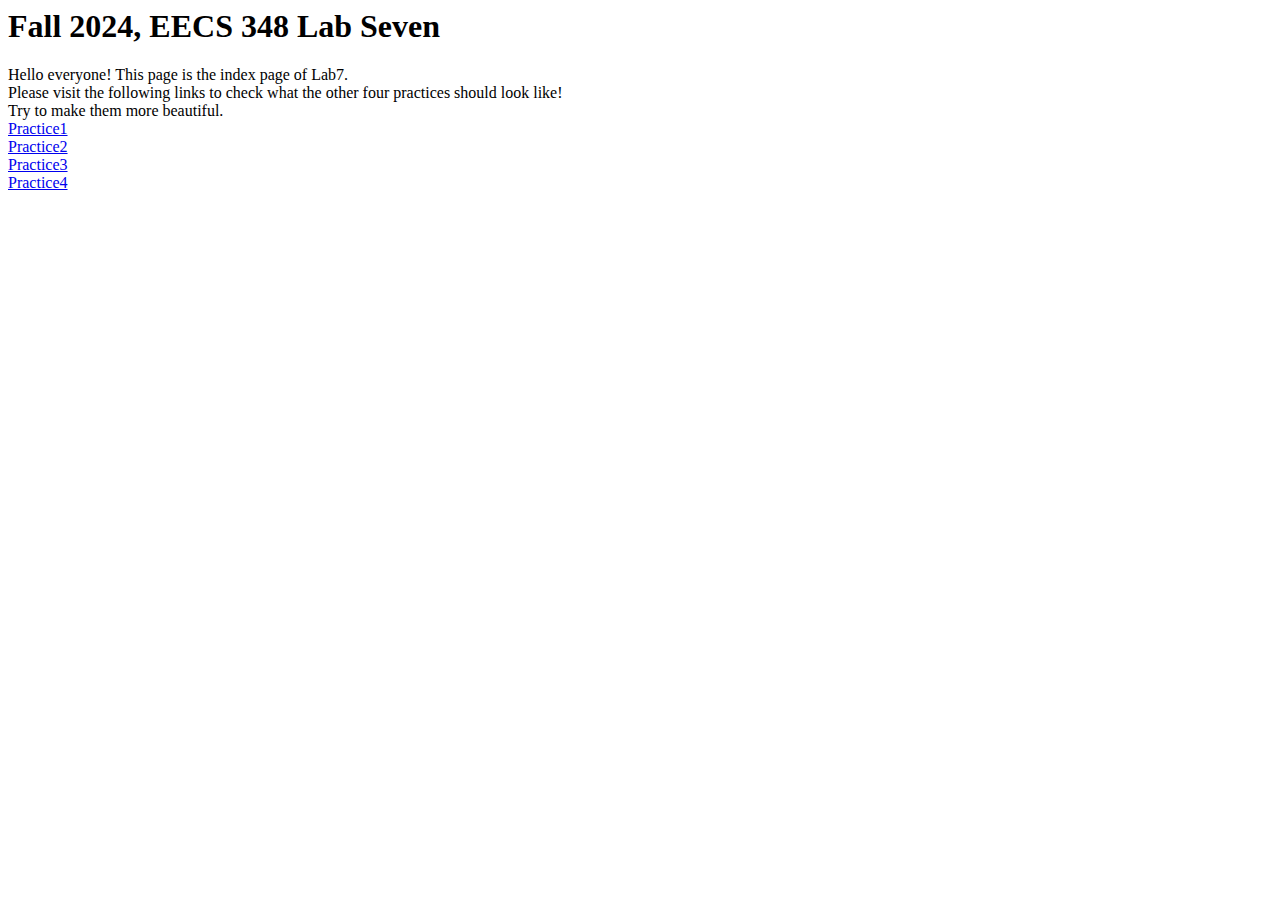
<file: 348_lab_06/index.html>
<html>
	<head></head>
	<body>
		<h1>Fall 2024, EECS 348 Lab Seven</h1>
		Hello everyone! This page is the index page of Lab7.
		<br>
		Please visit the following links to check what the other four practices should look like!
		<br>
		Try to make them more beautiful.
		<br>
		<a href="practice1.html">Practice1</a>
		<br>
		<a href="practice2.html">Practice2</a>
		<br>
		<a href="practice3.html">Practice3</a>
		<br>
		<a href="practice4.html">Practice4</a>
		<br>
	</body>
</html>
</file>
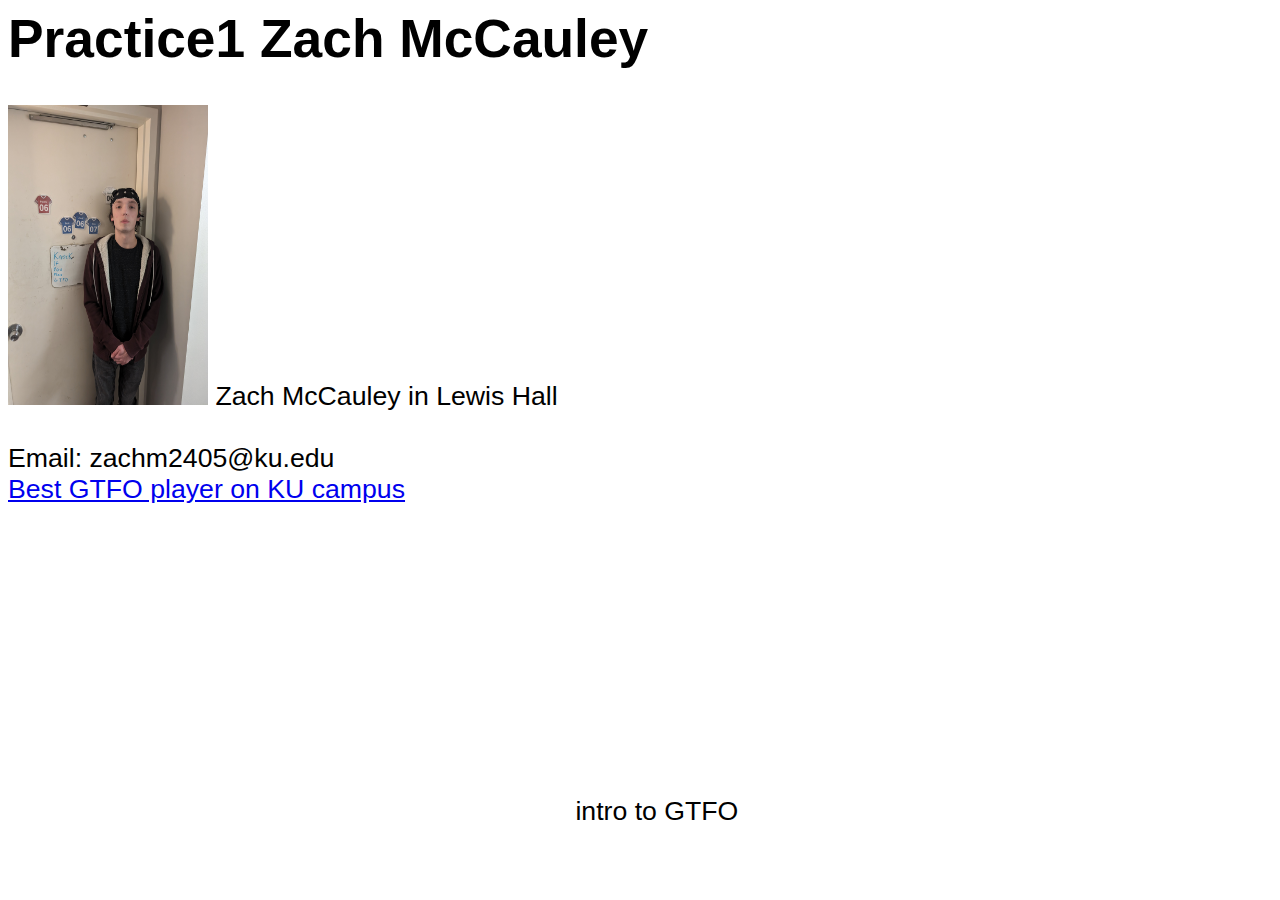
<file: 348_lab_06/practice1.html>
<html>
	<head></head>
	<body>
		<h1>Practice1 Zach McCauley</h1>
		<link href="style.css" rel="stylesheet" type="text/css">
		<img id="picture" , src="pictures_0.jpg" height="300" width="200> 
		"Zach McCauley in Lewis Hall" <br>
		
		Zach McCauley in Lewis Hall
		<br>
		<br>
		Email: zachm2405@ku.edu
		<br>
		<a href="https://en.wikipedia.org/wiki/GTFO_(video_game)">Best GTFO player on KU campus</a>
		<br>
		<iframe width="560" height="315" src="https://www.youtube.com/embed/kKwwj61hXPs?si=vKUMl2XdcCvkCAxr" title="YouTube video player" frameborder="0" allow="accelerometer; autoplay; clipboard-write; encrypted-media; gyroscope; picture-in-picture; web-share" referrerpolicy="strict-origin-when-cross-origin" allowfullscreen></iframe>
		 intro to GTFO 
		<br>
	</body>
</html>
</file>
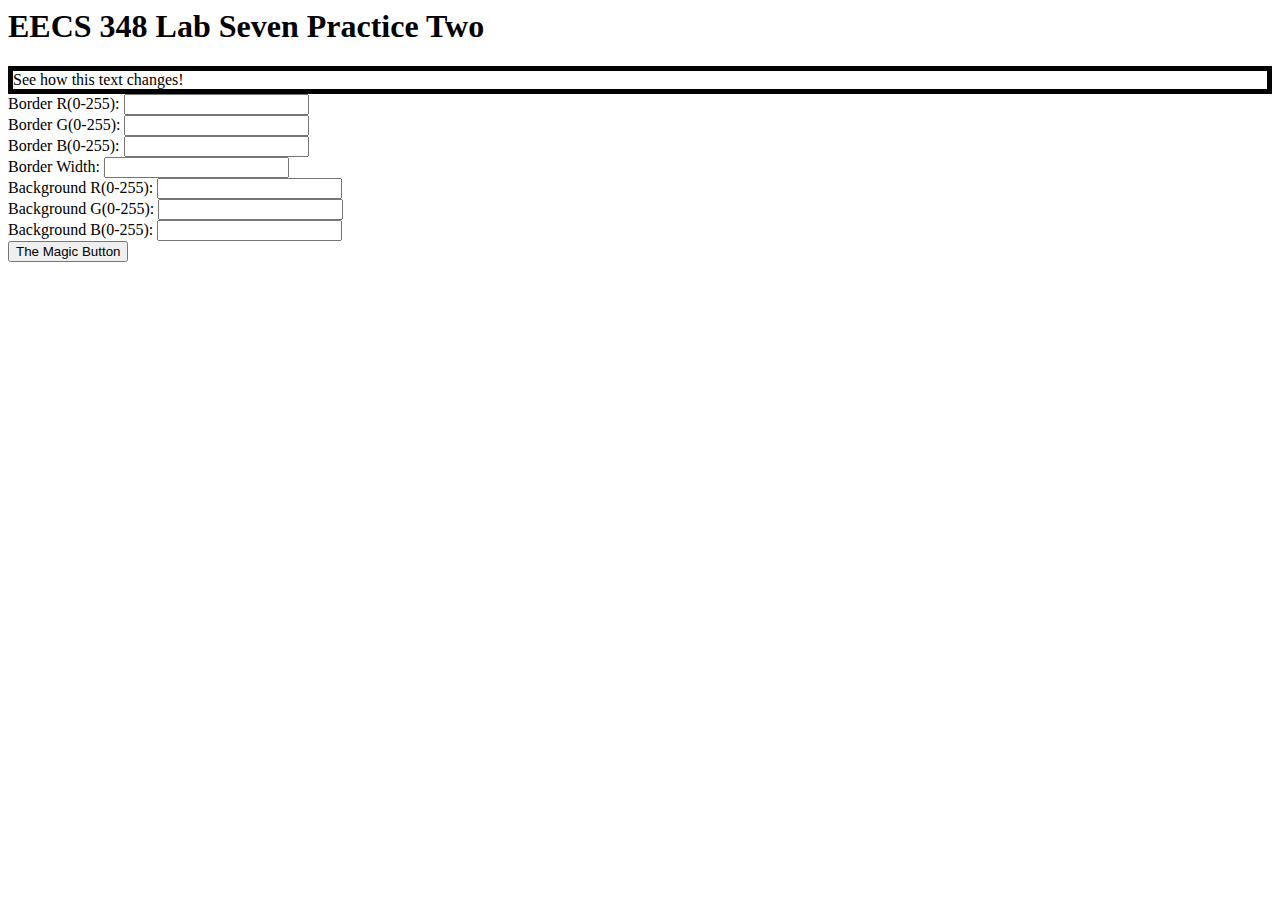
<file: 348_lab_06/practice2.html>
<html>

<head>
	<h1>EECS 348 Lab Seven Practice Two</h1>
</head>

<style>
	#paragraph {
		border-style: solid;
		border-width: 5px;
	}
</style>

<body>
	<div id="paragraph">
		See how this text changes!
	</div>

	<script type="text/javascript" src="functions.js"></script>
	Border R(0-255): <input type="text" id="border_R" value=""> <br>
	Border G(0-255): <input type="text" id="border_G" value=""> <br>
	Border B(0-255): <input type="text" id="border_B" value=""> <br>
	Border Width: <input type="text" id="border_width" value=""> <br>
	Background R(0-255): <input type="text" id="bg_R" value=""> <br>
	Background G(0-255): <input type="text" id="bg_G" value=""> <br>
	Background B(0-255): <input type="text" id="bg_B" value=""> <br>
	<button onclick="alert_paragraph_color()">The Magic Button</button> <br>
</body>

</html>
</file>
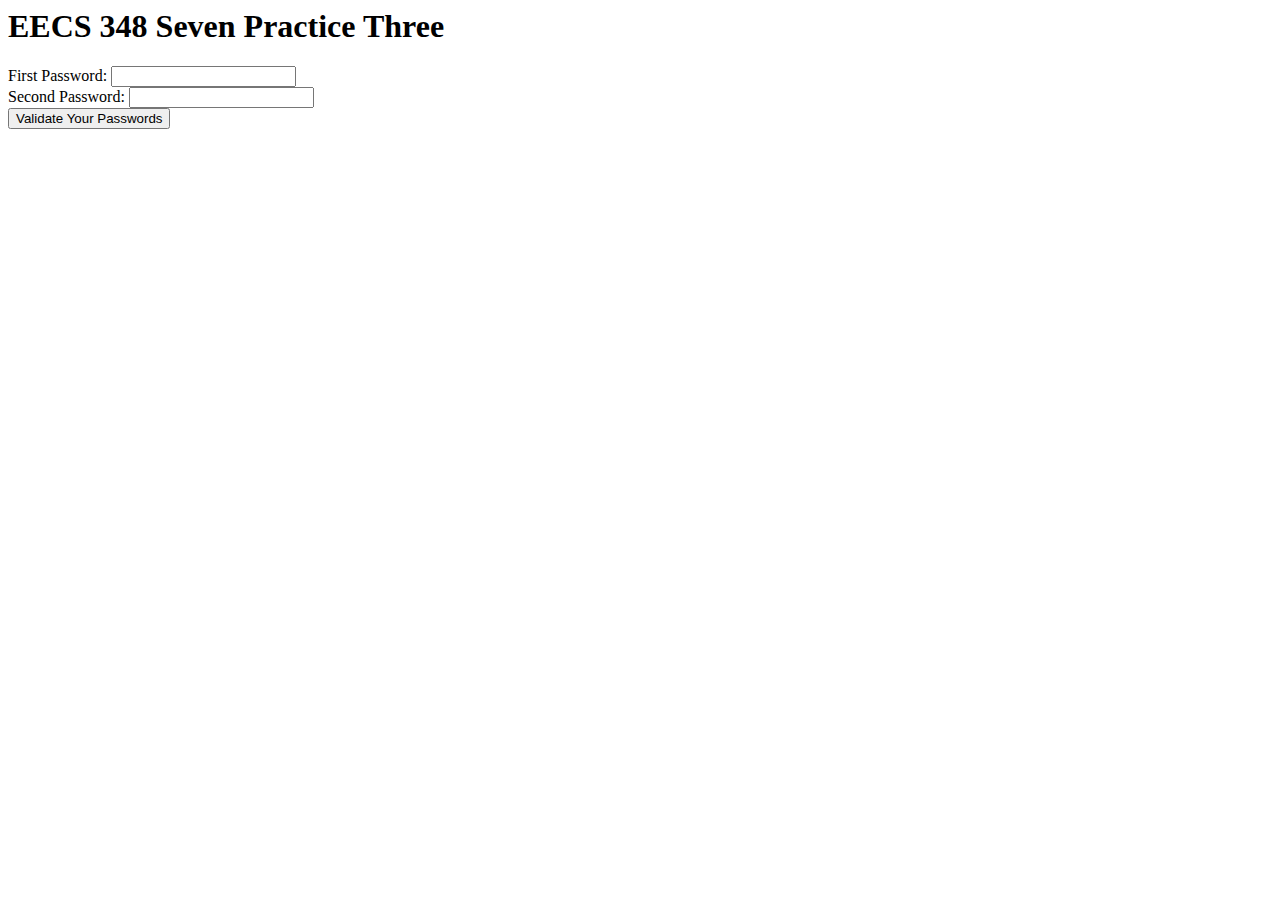
<file: 348_lab_06/practice3.html>
<html>

<head>
	<h1>EECS 348 Seven Practice Three</h1>
</head>

<body>
	First Password: <input type="text" id="pass1" value=""> <br>
	Second Password: <input type="text" id="pass2" value=""> <br>
	
	<script type="text/javascript" src="functions.js"></script>
	<button onclick="validate()">Validate Your Passwords</button> <br>
</body>

</html>
</file>
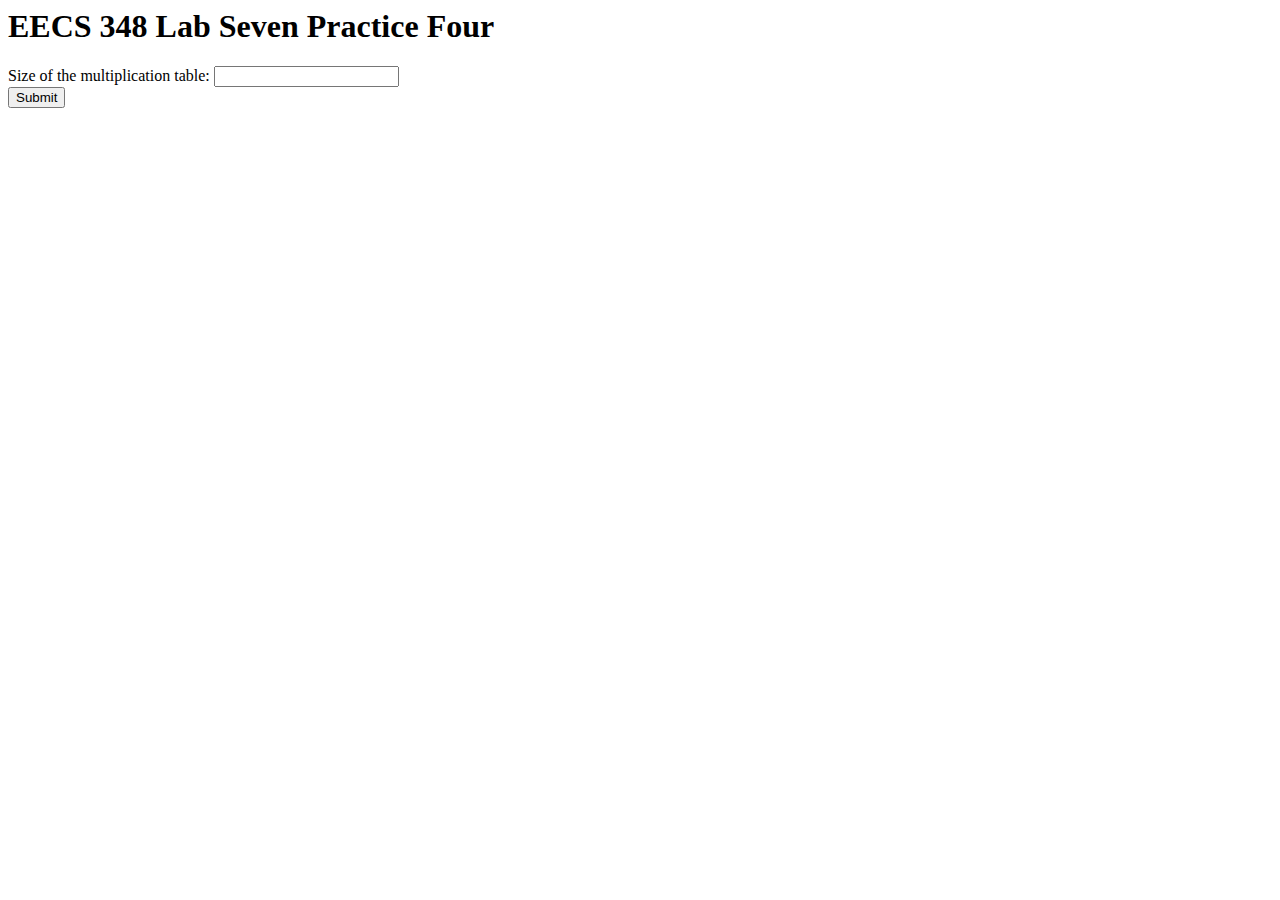
<file: 348_lab_06/practice4.html>
<html>

<head>
	<h1>EECS 348 Lab Seven Practice Four</h1>
</head>

<body>
	<form action="practice4.php" method="post">
		Size of the multiplication table: <input type="text" name="size"><br>
		<input type="submit">
	</form>
</body>

</html>
</file>
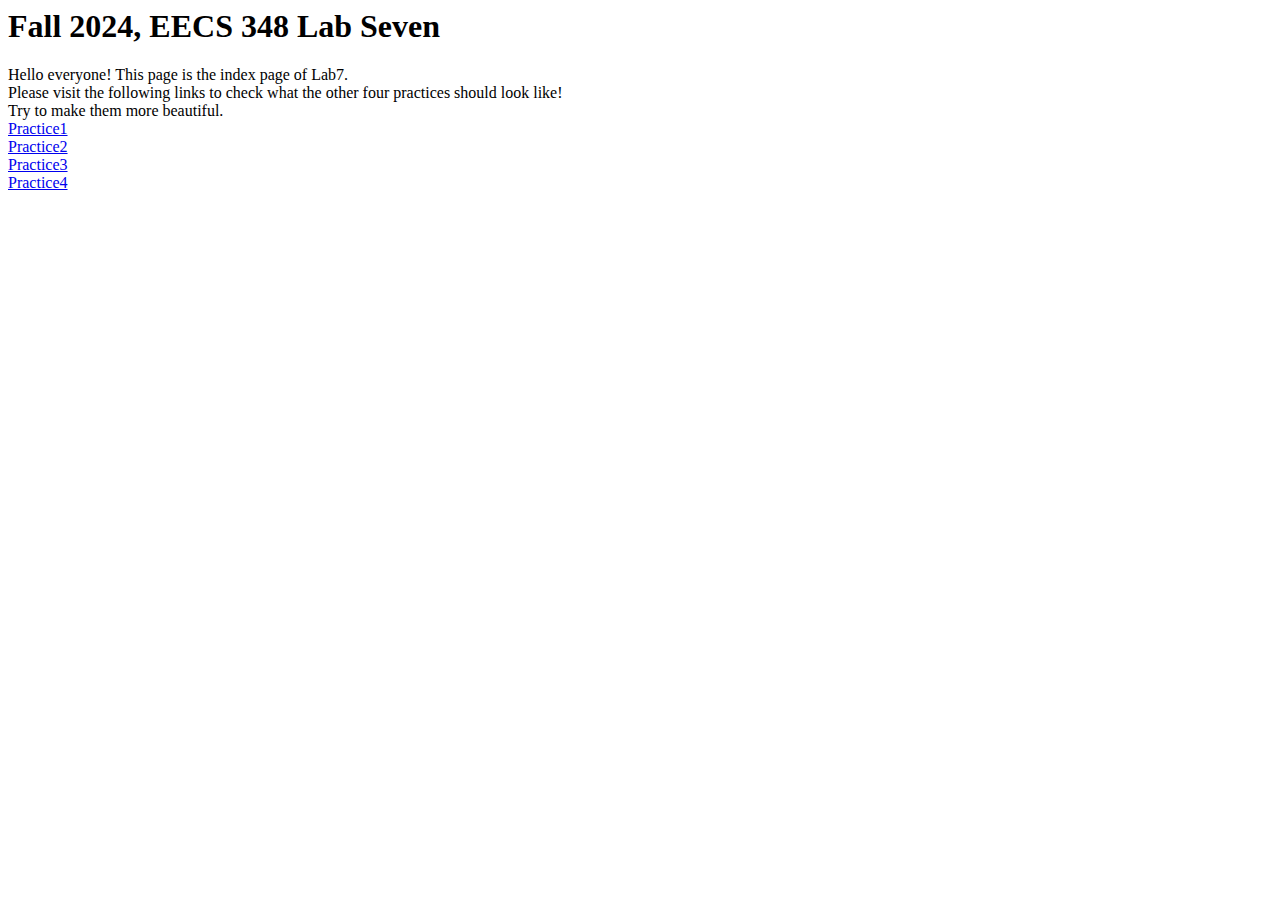
<file: 348_lab_06/~z934m480.html>
<html>
	<head></head>
	<body>
		<h1>Fall 2024, EECS 348 Lab Seven</h1>
		Hello everyone! This page is the index page of Lab7.
		<br>
		Please visit the following links to check what the other four practices should look like!
		<br>
		Try to make them more beautiful.
		<br>
		<a href="practice1.html">Practice1</a>
		<br>
		<a href="practice2.html">Practice2</a>
		<br>
		<a href="practice3.html">Practice3</a>
		<br>
		<a href="practice4.html">Practice4</a>
		<br>
	</body>
</html>
</file>
<file: 348_lab_06/style.css>
body {
	background-color: #ffffff;
	color: #000000;
	font-family: arial;
	font-size: 20pt;
}

body:hover {
	background-color: #ffffff;
	color: #ff0000;
	font-family: arial;
	font-size: 20pt;
}
</file>
